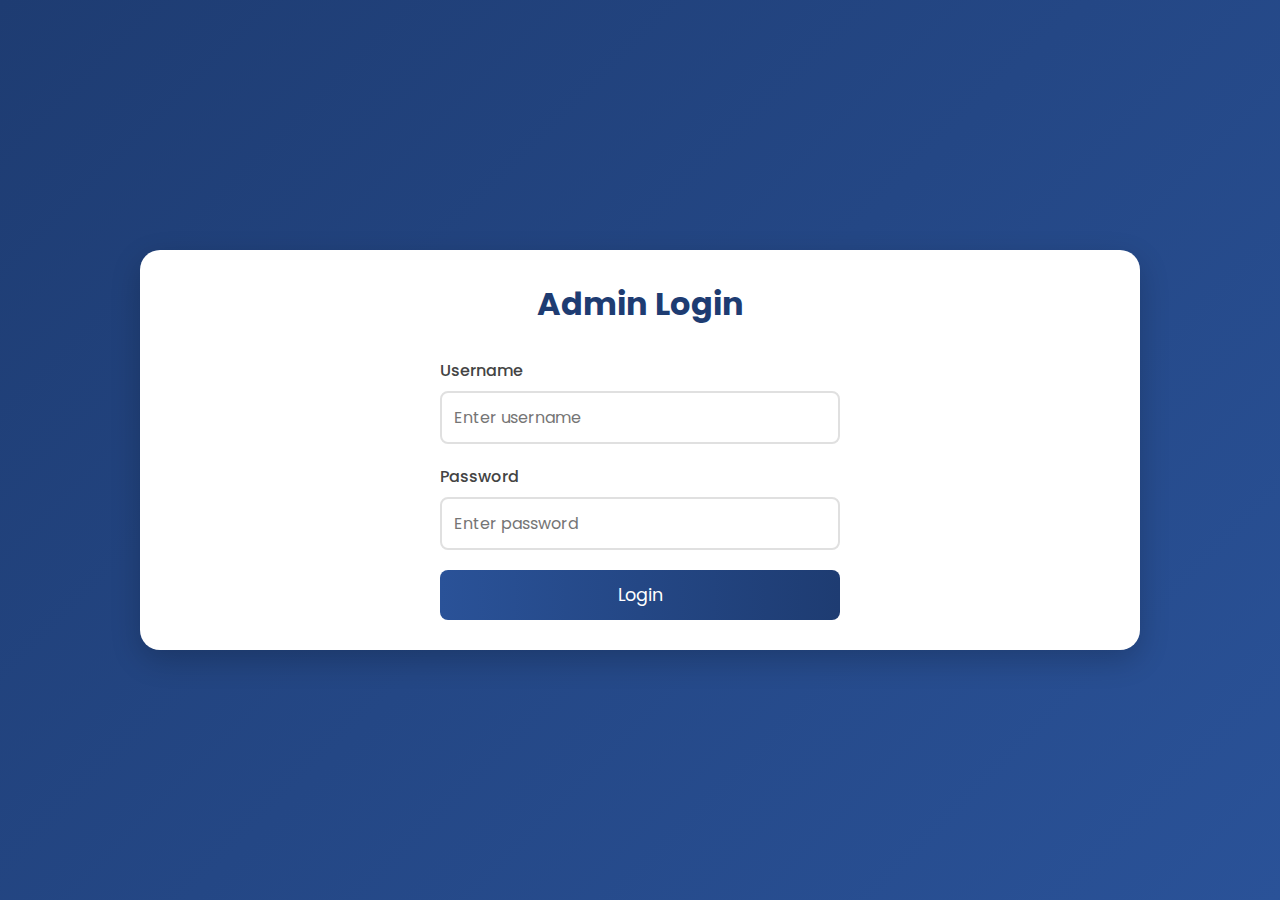
<file: admin.html>
<!DOCTYPE html>
<html lang="en">
<head>
    <meta charset="UTF-8">
    <meta name="viewport" content="width=device-width, initial-scale=1.0">
    <title>Quiz Admin Panel</title>
    <link href="https://fonts.googleapis.com/css2?family=Poppins:wght@300;400;500;600;700&display=swap" rel="stylesheet">
    <link rel="stylesheet" href="admin.css">
</head>
<body>
    <div class="admin-container">
        <!-- Login Form -->
        <div id="login-form" class="admin-form">
            <h2>Admin Login</h2>
            <div class="form-group">
                <label for="admin-username">Username</label>
                <input type="text" id="admin-username" placeholder="Enter username">
            </div>
            <div class="form-group">
                <label for="admin-password">Password</label>
                <input type="password" id="admin-password" placeholder="Enter password">
            </div>
            <div id="login-error" class="error-message" style="display: none;">
                Invalid username or password
            </div>
            <button onclick="loginAdmin()">Login</button>
        </div>

        <!-- Admin Dashboard -->
        <div id="admin-dashboard" class="admin-dashboard" style="display: none;">
            <div class="dashboard-header">
                <h2>Admin Dashboard</h2>
                <button onclick="logoutAdmin()">Logout</button>
            </div>
            
            <div class="dashboard-stats">
                <div class="stat-card">
                    <h3>Total Users</h3>
                    <p id="total-users">0</p>
                </div>
                <div class="stat-card">
                    <h3>Total Pending Payments</h3>
                    <p id="pending-payments">0</p>
                </div>
                <div class="stat-card">
                    <h3>Total Amount Pending</h3>
                    <p id="total-amount">₹0</p>
                </div>
            </div>

            <div class="pending-payments">
                <h3>Pending Payments</h3>
                <div id="payment-list" class="payment-list">
                    <!-- Payment items will be added here dynamically -->
                </div>
            </div>
        </div>
    </div>
    <script src="admin.js"></script>
</body>
</html>
</file>
<file: admin.css>
* {
    margin: 0;
    padding: 0;
    box-sizing: border-box;
    font-family: 'Poppins', sans-serif;
}

body {
    background: linear-gradient(135deg, #1e3c72 0%, #2a5298 100%);
    min-height: 100vh;
    display: flex;
    align-items: center;
    justify-content: center;
    padding: 20px;
}

.admin-container {
    background: white;
    border-radius: 20px;
    padding: 30px;
    box-shadow: 0 10px 30px rgba(0, 0, 0, 0.2);
    width: 100%;
    max-width: 1000px;
}

/* Login Form Styles */
.admin-form {
    max-width: 400px;
    margin: 0 auto;
    text-align: center;
}

.admin-form h2 {
    color: #1e3c72;
    margin-bottom: 30px;
    font-size: 2rem;
}

.form-group {
    margin-bottom: 20px;
    text-align: left;
}

.form-group label {
    display: block;
    margin-bottom: 8px;
    color: #444;
    font-weight: 500;
}

.form-group input {
    width: 100%;
    padding: 12px;
    border: 2px solid #e0e0e0;
    border-radius: 8px;
    font-size: 1rem;
    transition: border-color 0.3s ease;
}

.form-group input:focus {
    border-color: #2a5298;
    outline: none;
}

.error-message {
    background-color: #f8d7da;
    color: #721c24;
    padding: 10px;
    border-radius: 5px;
    margin-bottom: 20px;
    border: 1px solid #f5c6cb;
}

button {
    background: linear-gradient(to right, #2a5298, #1e3c72);
    color: white;
    border: none;
    padding: 12px 30px;
    border-radius: 8px;
    font-size: 1.1rem;
    cursor: pointer;
    transition: all 0.3s ease;
    width: 100%;
}

button:hover {
    background: linear-gradient(to right, #1e3c72, #0c2461);
    transform: translateY(-2px);
    box-shadow: 0 5px 15px rgba(0, 0, 0, 0.1);
}

/* Dashboard Styles */
.dashboard-header {
    display: flex;
    justify-content: space-between;
    align-items: center;
    margin-bottom: 30px;
    padding-bottom: 15px;
    border-bottom: 2px solid #e0e0e0;
}

.dashboard-header h2 {
    color: #1e3c72;
    font-size: 1.8rem;
}

.dashboard-stats {
    display: grid;
    grid-template-columns: repeat(auto-fit, minmax(250px, 1fr));
    gap: 20px;
    margin-bottom: 30px;
}

.stat-card {
    background: #f8f9fa;
    padding: 20px;
    border-radius: 10px;
    text-align: center;
    box-shadow: 0 5px 15px rgba(0, 0, 0, 0.05);
}

.stat-card h3 {
    color: #666;
    font-size: 1rem;
    margin-bottom: 10px;
}

.stat-card p {
    color: #1e3c72;
    font-size: 1.8rem;
    font-weight: 600;
}

.pending-payments {
    background: #f8f9fa;
    padding: 20px;
    border-radius: 10px;
}

.pending-payments h3 {
    color: #1e3c72;
    margin-bottom: 20px;
}

.payment-list {
    width: 100%;
}

.payment-item {
    display: grid;
    grid-template-columns: 2fr 3fr 2fr 1fr;
    padding: 15px;
    background: white;
    border-radius: 8px;
    margin-bottom: 10px;
    box-shadow: 0 2px 5px rgba(0, 0, 0, 0.05);
}

.payment-item.header {
    font-weight: 600;
    color: #444;
    background: #f1f3f5;
}

.payment-item button {
    background: #28a745;
    padding: 8px 15px;
    font-size: 0.9rem;
    width: auto;
}

.payment-item button:hover {
    background: #218838;
}

@media (max-width: 768px) {
    .payment-item {
        grid-template-columns: 1fr;
        gap: 5px;
    }
    
    .payment-item.header {
        display: none;
    }
    
    .payment-item > div::before {
        content: attr(data-label);
        font-weight: 600;
        display: inline-block;
        width: 100px;
    }
}
</file>
